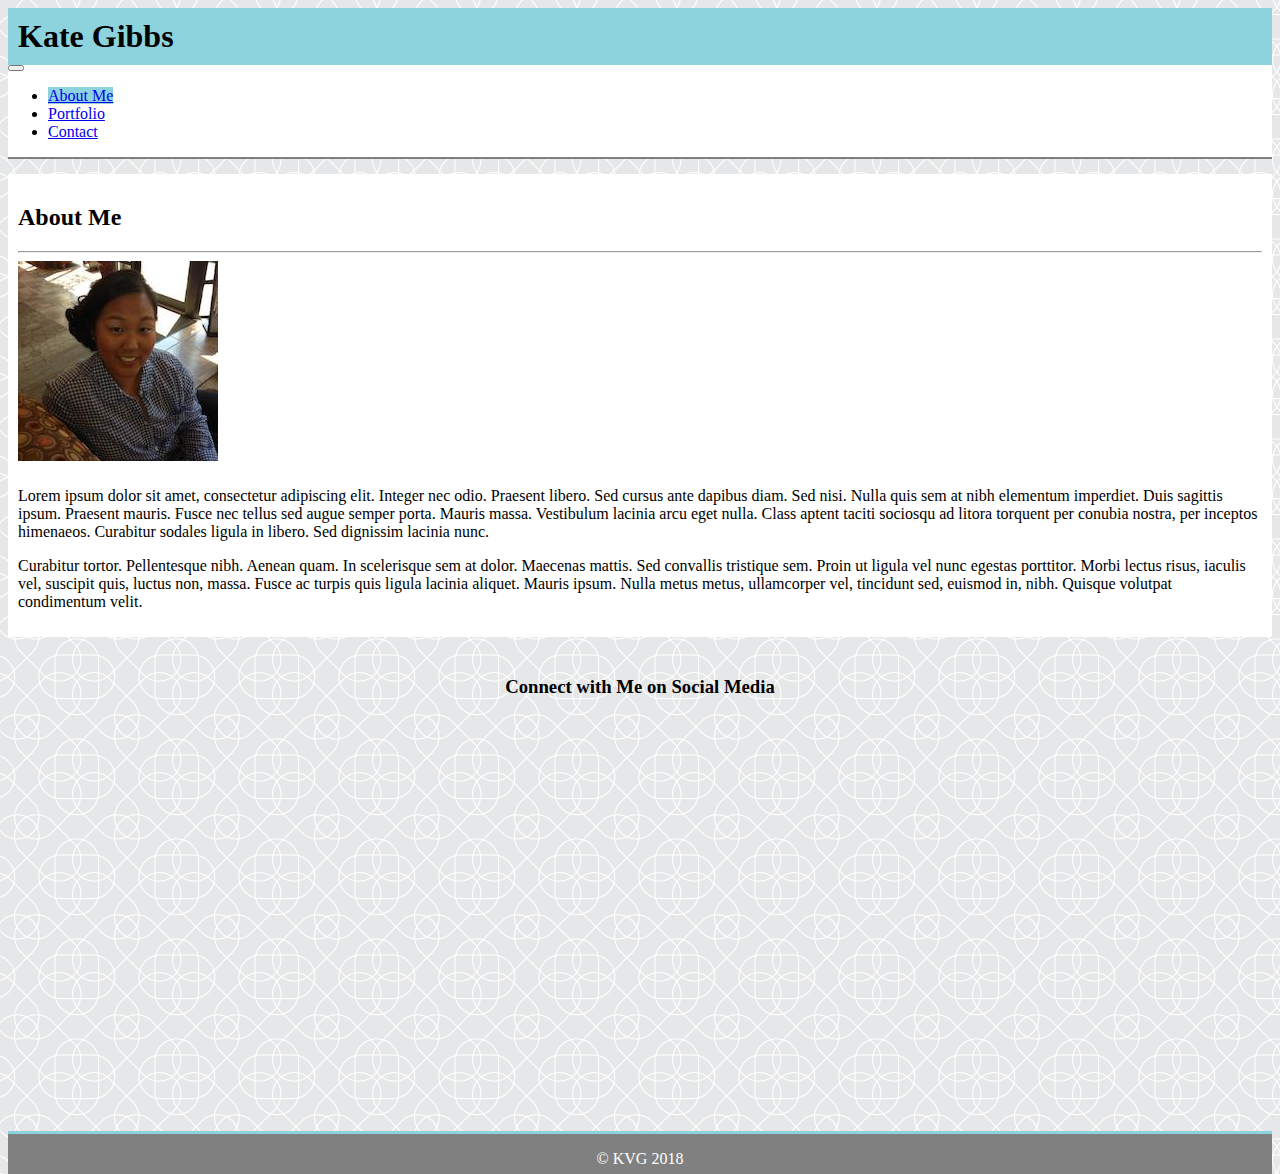
<file: index.html>
<head>
    <meta name="viewport" content="width-device-width, initial-scale=1">
    <link rel="stylesheet" href="https://stackpath.bootstrapcdn.com/bootstrap/4.1.1/css/bootstrap.min.css" integrity="sha384-WskhaSGFgHYWDcbwN70/dfYBj47jz9qbsMId/iRN3ewGhXQFZCSftd1LZCfmhktB"
        crossorigin="anonymous">
    <link rel="stylesheet" href="https://use.fontawesome.com/releases/v5.0.12/css/all.css" integrity="sha384-G0fIWCsCzJIMAVNQPfjH08cyYaUtMwjJwqiRKxxE/rx96Uroj1BtIQ6MLJuheaO9"
        crossorigin="anonymous">
    <link rel="stylesheet" href="./Assets/style.css">

</head>

<body>
    <nav class="navbar navbar-expand-lg navbar-light bg-light" id="topbar">
        <div class="container">
            <h1 id="navbartitle">Kate Gibbs</h1>
            <button class="navbar-toggler" type="button" data-toggle="collapse" data-target="#navbarNav" aria-controls="navbarNav" aria-expanded="false"
                aria-label="Toggle navigation">
                <span class="navbar-toggler-icon"></span>
            </button>
            <div class="collapse navbar-collapse" id="navbarNav">
                <ul class="navbar-nav ml-auto nav nav-pills">
                    <li class="nav-item">
                        <a class="nav-link active" href="#">About Me</a>
                    </li>
                    <li class="nav-item">
                        <a class="nav-link" href="./portfolio.html">Portfolio</a>
                    </li>
                    <li class="nav-item">
                        <a class="nav-link" href="./contact.html">Contact</a>
                    </li>
                </ul>
            </div>
        </div>
    </nav>

<div id="wrapper">
    <div class="container" id="main">
        <div class="row">
            <div class="col-md-8 rounded" id="sectioncontents">
                <h2>About Me</h2>
                <hr>
                <img src="Assets/Images/profile.jpg" class="rounded float-left img-fluid" alt="Responsive image" id="profile">
                <p>Lorem ipsum dolor sit amet, consectetur adipiscing elit. Integer nec odio. Praesent libero. Sed cursus ante
                    dapibus diam. Sed nisi. Nulla quis sem at nibh elementum imperdiet. Duis sagittis ipsum. Praesent mauris.
                    Fusce nec tellus sed augue semper porta. Mauris massa. Vestibulum lacinia arcu eget nulla. Class aptent
                    taciti sociosqu ad litora torquent per conubia nostra, per inceptos himenaeos. Curabitur sodales ligula
                    in libero. Sed dignissim lacinia nunc. </p>

                <p>Curabitur tortor. Pellentesque nibh. Aenean quam. In scelerisque sem at dolor. Maecenas mattis. Sed convallis
                    tristique sem. Proin ut ligula vel nunc egestas porttitor. Morbi lectus risus, iaculis vel, suscipit
                    quis, luctus non, massa. Fusce ac turpis quis ligula lacinia aliquet. Mauris ipsum. Nulla metus metus,
                    ullamcorper vel, tincidunt sed, euismod in, nibh. Quisque volutpat condimentum velit. </p>
            </div>
            <div class="col-md-4">
                <div class="card" id="cardcontents">
                    <div class="card-body">
                        <h3>Connect with Me on Social Media</h3>
                        <br>
                        <a href="https://twitter.com/katevgibbs">
                            <i class="fab fa-twitter-square fa-3x"></i>
                        </a>
                        <a href="https://www.facebook.com/katevirginia.gibbs?ref=bookmarks">
                            <i class="fab fa-facebook-square fa-3x"></i>
                        </a>
                        <a href="https://www.linkedin.com/in/kate-gibbs-269b914b/">
                            <i class="fab fa-linkedin fa-3x"></i>
                        </a>
                    </div>
                </div>
            </div>
        </div>
    </div>


    <footer class="footer navbar-fixed-bottom">
        <p> &copy; KVG 2018 </p>
    </footer>
</div>


    <script src="https://code.jquery.com/jquery-3.3.1.slim.min.js" integrity="sha384-q8i/X+965DzO0rT7abK41JStQIAqVgRVzpbzo5smXKp4YfRvH+8abtTE1Pi6jizo"
        crossorigin="anonymous"></script>
    <script src="https://cdnjs.cloudflare.com/ajax/libs/popper.js/1.14.3/umd/popper.min.js" integrity="sha384-ZMP7rVo3mIykV+2+9J3UJ46jBk0WLaUAdn689aCwoqbBJiSnjAK/l8WvCWPIPm49"
        crossorigin="anonymous"></script>
    <script src="https://stackpath.bootstrapcdn.com/bootstrap/4.1.1/js/bootstrap.min.js" integrity="sha384-smHYKdLADwkXOn1EmN1qk/HfnUcbVRZyYmZ4qpPea6sjB/pTJ0euyQp0Mk8ck+5T"
        crossorigin="anonymous"></script>
</body>
</file>
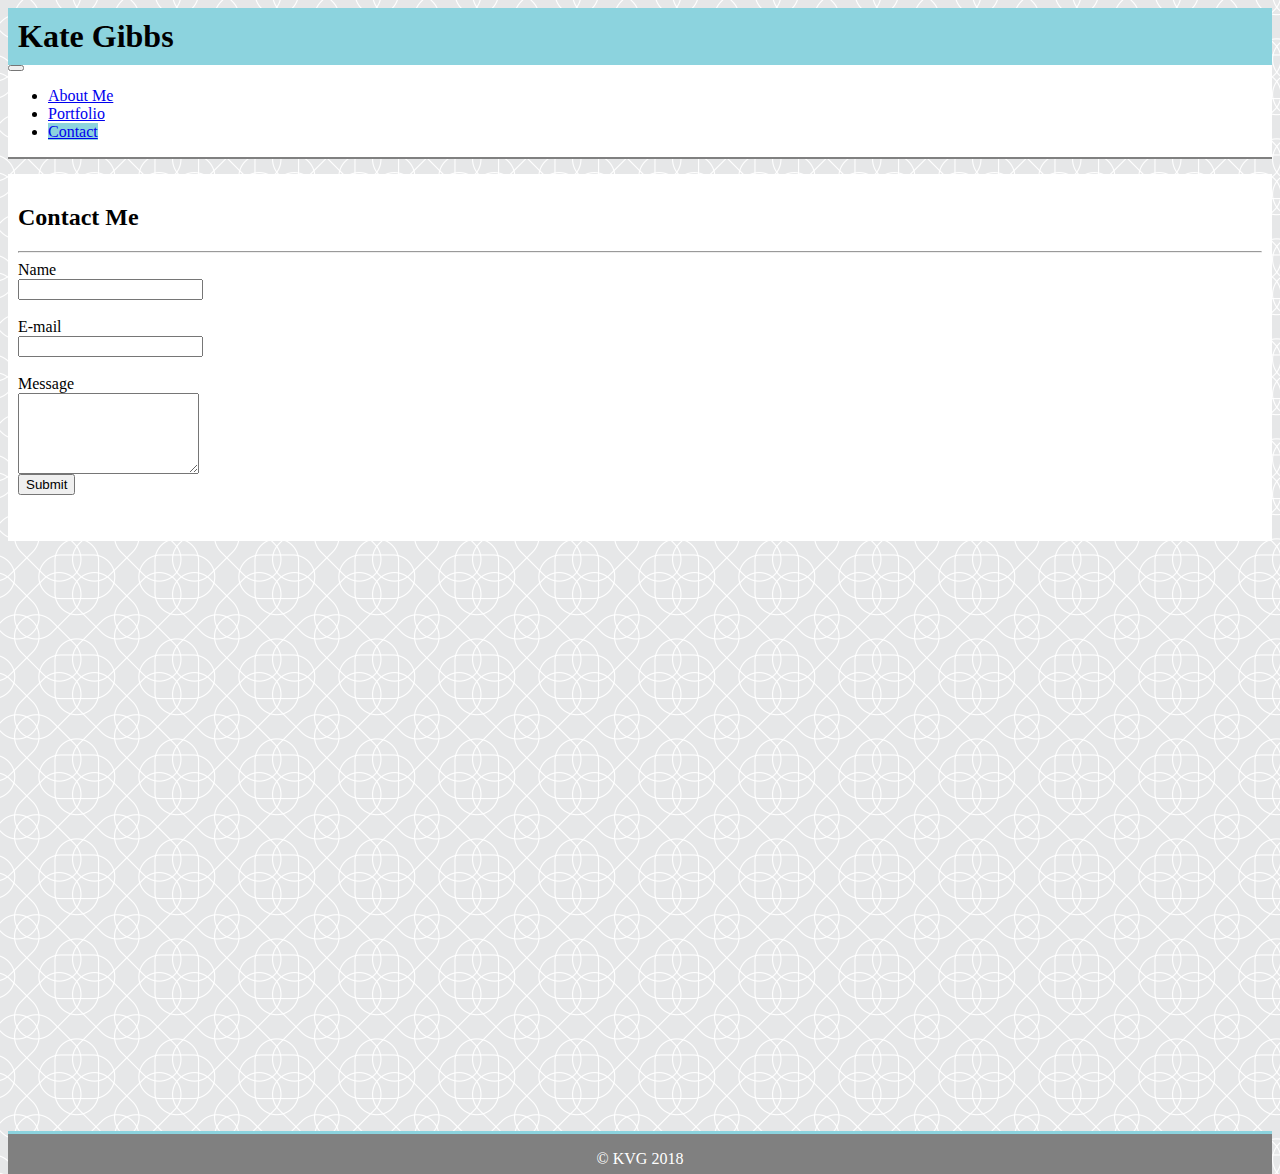
<file: contact.html>
<head>
    <meta name="viewport" content="width-device-width, initial-scale=1">
    <link rel="stylesheet" href="https://stackpath.bootstrapcdn.com/bootstrap/4.1.1/css/bootstrap.min.css" integrity="sha384-WskhaSGFgHYWDcbwN70/dfYBj47jz9qbsMId/iRN3ewGhXQFZCSftd1LZCfmhktB"
        crossorigin="anonymous">
    <link rel="stylesheet" href="./Assets/style.css">

</head>

<body>
    <nav class="navbar navbar-expand-lg navbar-light bg-light" id="topbar">
        <div class="container">
            <h1 id="navbartitle">Kate Gibbs</h1>

            <button class="navbar-toggler" type="button" data-toggle="collapse" data-target="#navbarNav" aria-controls="navbarNav" aria-expanded="false"
                aria-label="Toggle navigation">
                <span class="navbar-toggler-icon"></span>
            </button>
            <div class="collapse navbar-collapse" id="navbarNav">
                <ul class="navbar-nav ml-auto nav nav-pills">
                    <li class="nav-item">
                        <a class="nav-link" href="./index.html">About Me</a>
                    </li>
                    <li class="nav-item">
                        <a class="nav-link" href="./portfolio.html">Portfolio</a>
                    </li>
                    <li class="nav-item">
                        <a class="nav-link active" href="#">Contact</a>
                    </li>
                </ul>
            </div>
        </div>
    </nav>

<div id="wrapper">
    <div class="container rounded" id="form">
        <h2>Contact Me</h2>
        <hr>
        <form action="mailto: someone@gmail.com" method="post" enctype="text/plain">
            Name
            <br>
            <input type="text">
            <br>
            <br> E-mail
            <br>
            <input type="text">
            <br>
            <br> Message
            <br>
            <textarea class="form-control" rows="5"></textarea>
            <br>
            <input type="submit" value="Submit" class = "btn btn-secondary">
        </form>
    </div>

    <footer class="footer navbar-fixed-bottom">
        <p> &copy; KVG 2018 </p>
    </footer>
</div>
    <script src="https://code.jquery.com/jquery-3.3.1.slim.min.js" integrity="sha384-q8i/X+965DzO0rT7abK41JStQIAqVgRVzpbzo5smXKp4YfRvH+8abtTE1Pi6jizo"
        crossorigin="anonymous"></script>
    <script src="https://cdnjs.cloudflare.com/ajax/libs/popper.js/1.14.3/umd/popper.min.js" integrity="sha384-ZMP7rVo3mIykV+2+9J3UJ46jBk0WLaUAdn689aCwoqbBJiSnjAK/l8WvCWPIPm49"
        crossorigin="anonymous"></script>
    <script src="https://stackpath.bootstrapcdn.com/bootstrap/4.1.1/js/bootstrap.min.js" integrity="sha384-smHYKdLADwkXOn1EmN1qk/HfnUcbVRZyYmZ4qpPea6sjB/pTJ0euyQp0Mk8ck+5T"
        crossorigin="anonymous"></script>
</body>
</file>
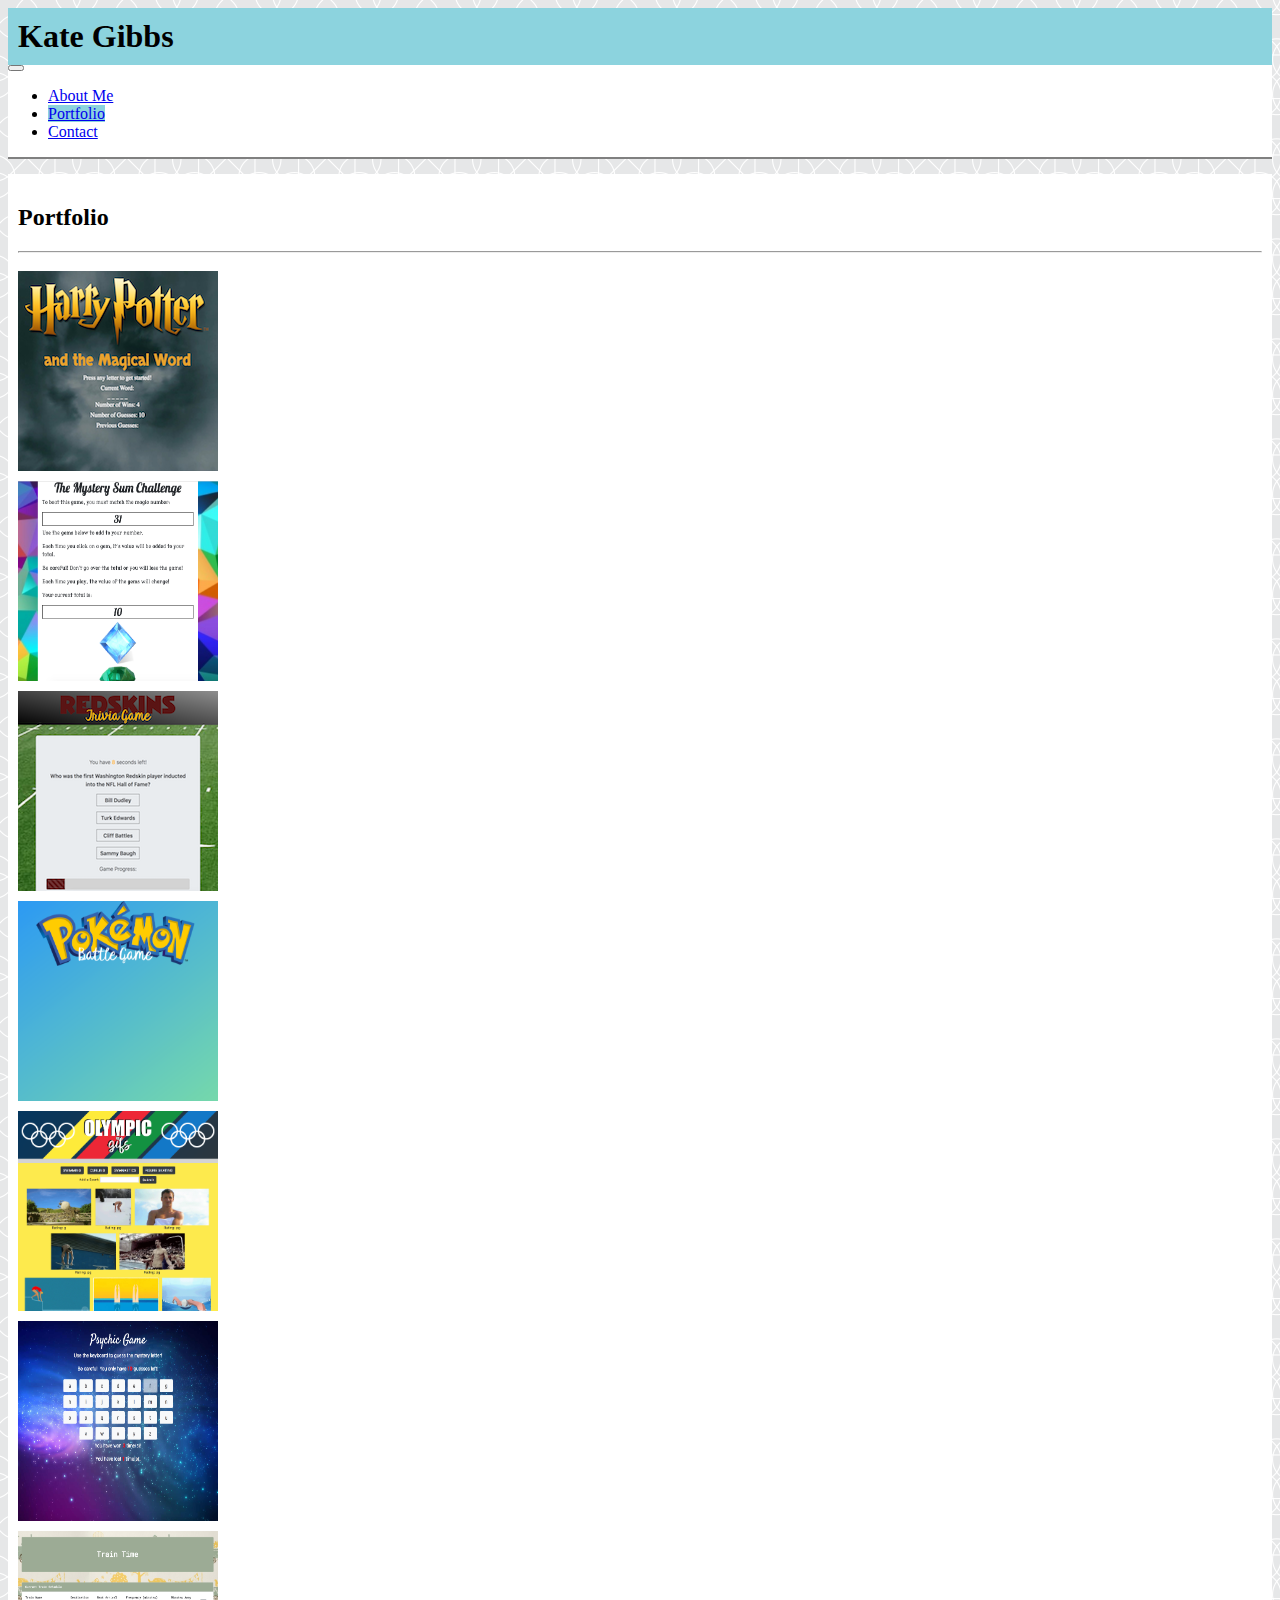
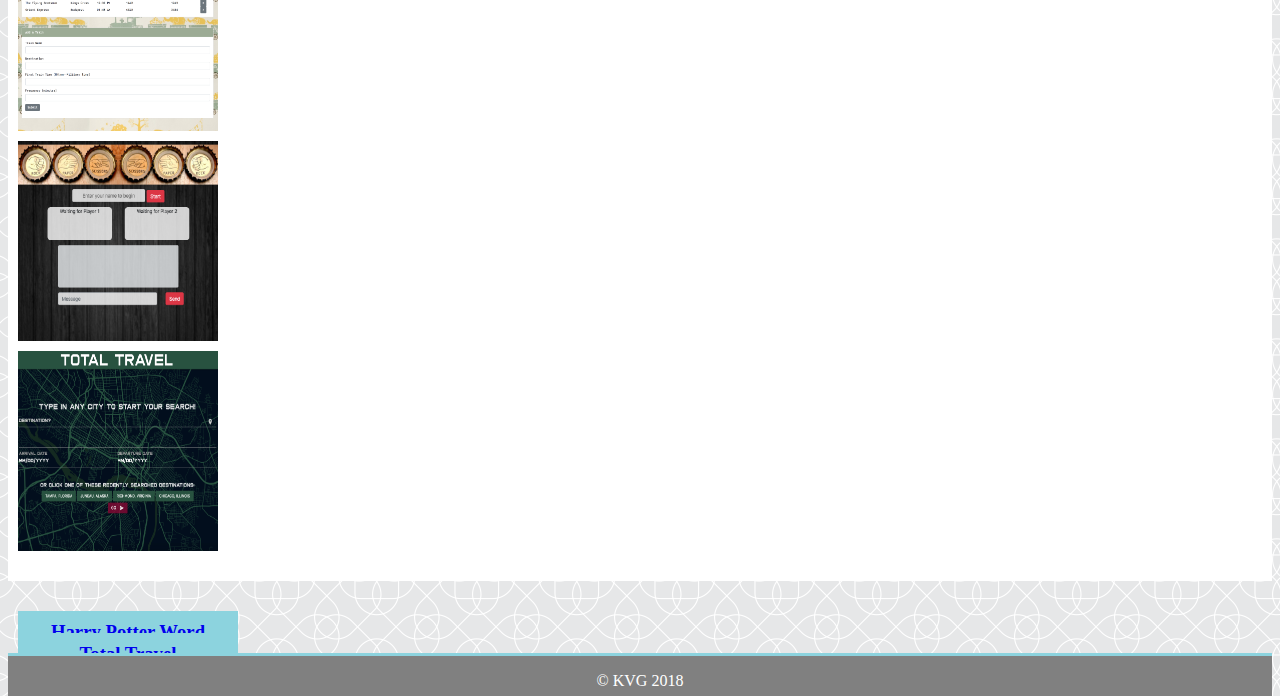
<file: portfolio.html>
<head>
    <meta name="viewport" content="initial-scale=1">
    <link rel="stylesheet" href="https://stackpath.bootstrapcdn.com/bootstrap/4.1.1/css/bootstrap.min.css" integrity="sha384-WskhaSGFgHYWDcbwN70/dfYBj47jz9qbsMId/iRN3ewGhXQFZCSftd1LZCfmhktB"
        crossorigin="anonymous">
    <link rel="stylesheet" href="./Assets/style.css">
</head>

<body>
    <nav class="navbar navbar-expand-lg navbar-light bg-light" id="topbar">
        <div class="container">
            <h1 id="navbartitle">Kate Gibbs</h1>

            <button class="navbar-toggler" type="button" data-toggle="collapse" data-target="#navbarNav" aria-controls="navbarNav" aria-expanded="false"
                aria-label="Toggle navigation">
                <span class="navbar-toggler-icon"></span>
            </button>
            <div class="collapse navbar-collapse" id="navbarNav">
                <ul class="navbar-nav ml-auto nav nav-pills">
                    <li class="nav-item">
                        <a class="nav-link" href="./index.html">About Me</a>
                    </li>
                    <li class="nav-item">
                        <a class="nav-link active" href="#">Portfolio</a>
                    </li>
                    <li class="nav-item">
                        <a class="nav-link" href="./contact.html">Contact</a>
                    </li>
                </ul>
            </div>
        </div>
    </nav>
    <div id="wrapper">
        <div class="container portfoliocontainer" id="form">
            <h2> Portfolio </h2>
            <hr>
            <div class="row justify-content-center">
                <div class="col-md-3">
                    <a href="https://gibbsk12.github.io/word-guess-game/">
                        <img class="portfolioimage rounded" src="./Assets/Images/HarryPotter.png" alt="Harrythumbnail">
                        <h3 class="portfolioheader">Harry Potter Word Game</h3>
                    </a>
                </div>
                <div class="col-md-1"></div>
                <div class="col-md-3">
                    <a href="https://gibbsk12.github.io/Mystery-Sum-Challenge/">
                        <img class="portfolioimage rounded" src="./Assets/Images/mysterygemgame.png" alt="GemGameThumbnail">
                        <h3 class="portfolioheader">Mystery Sum Game</h3>
                    </a>
                </div>
                <div class="col-md-1"></div>
                <div class="col-md-3">
                    <a href="https://gibbsk12.github.io/TriviaGame/">
                        <img class="portfolioimage rounded" src=".//Assets/Images/redskinsthumbnail.png" alt="RedskinsGameThumbnail">
                        <h3 class="portfolioheader">Redskins Trivia Game</h3>
                    </a>
                </div>
            </div>
            <div class="row justify-content-center">
                <div class="col-md-3">
                    <a href="https://gibbsk12.github.io/Pokemon-Battle-Game/">
                        <img class="portfolioimage rounded" src="./Assets/Images/pokemonthumbnail.png" alt="PokemonThumbnail">
                        <h3 class="portfolioheader">Pokemon Battle Game</h3>
                    </a>
                </div>
                <div class="col-md-1"></div>
                <div class="col-md-3">
                    <a href="https://gibbsk12.github.io/giftastic-olympics/">
                        <img class="portfolioimage rounded" src="./Assets/Images/olympicthumbnail.png" alt="OlympicThumbnail">
                        <h3 class="portfolioheader">Giftastic Olympics</h3>
                    </a>
                </div>
                <div class="col-md-1"></div>
                <div class="col-md-3">
                    <a href="https://gibbsk12.github.io/psychic-game/">
                        <img class="portfolioimage rounded" src="./Assets/Images/psychicthumbnail.png" alt="OlympicThumbnail">
                        <h3 class="portfolioheader">Psychic Game</h3>
                    </a>
                </div>
            </div>

            <div class="row justify-content-center">
                <div class="col-md-3">
                    <a href="https://gibbsk12.github.io/train_time/">
                        <img class="portfolioimage rounded" src="./Assets/Images/trainthumbnail.png" alt="TrainThumbnail">
                        <h3 class="portfolioheader">Train Time</h3>
                    </a>
                </div>
                <div class="col-md-1"></div>
                <div class="col-md-3">
                    <a href="https://gibbsk12.github.io/RPS-Multiplayer/">
                        <img class="portfolioimage rounded" src="./Assets/Images/rpsthumbnail.png" alt="RPSThumbnail">
                        <h3 class="portfolioheader">Rock, Paper, Scissors</h3>
                    </a>
                </div>
                <div class="col-md-1"></div>
                <div class="col-md-3">
                    <a href="https://lcondon.github.io/project1/">
                        <img class="portfolioimage rounded" src="./Assets/Images/project1.png" alt="ProjectThumbnail">
                        <h3 class="portfolioheader">Total Travel</h3>
                    </a>
                </div>
            </div>
        </div>


        <footer class="footer navbar-fixed-bottom">
            <p id="footP"> &copy; KVG 2018 </p>
        </footer>

        <script src="https://code.jquery.com/jquery-3.3.1.slim.min.js" integrity="sha384-q8i/X+965DzO0rT7abK41JStQIAqVgRVzpbzo5smXKp4YfRvH+8abtTE1Pi6jizo"
            crossorigin="anonymous"></script>
        <script src="https://cdnjs.cloudflare.com/ajax/libs/popper.js/1.14.3/umd/popper.min.js" integrity="sha384-ZMP7rVo3mIykV+2+9J3UJ46jBk0WLaUAdn689aCwoqbBJiSnjAK/l8WvCWPIPm49"
            crossorigin="anonymous"></script>
        <script src="https://stackpath.bootstrapcdn.com/bootstrap/4.1.1/js/bootstrap.min.js" integrity="sha384-smHYKdLADwkXOn1EmN1qk/HfnUcbVRZyYmZ4qpPea6sjB/pTJ0euyQp0Mk8ck+5T"
            crossorigin="anonymous"></script>

</body>
</file>
<file: Assets/style.css>
body{
    background-image: url("../Assets/Images/intersection.png") !important;
    background-size: 400px !important;
    background-repeat: repeat !important;
    bottom: -40;
    height: 100%;
}

#footP {
    margin-bottom: 0;
}

h1, h2, h3{
        font-family: 'Georgia', Times, Times New Roman, serif;
}

#wrapper {
    min-height: 100%;
    position: relative;
    margin-bottom: -100px;
    padding-bottom: 100px;
    margin-top: 0;
  }

/* Attempts to make this footer stick to the bottom failed */
.footer {
    position: absolute;
    bottom: 0px;
    width: 100%;
    height: 40px;
    background-color: gray;
    border-top-style: solid;
    border-top-width: 3px;
    border-top-color: #8cd3de;
    text-align: center;
    color: white;
    margin-top: 60px;
    margin-bottom: 0;
    clear: both;
}

/* Nav Bar Styling */
.navbar {
    padding: 0 !important;
    background-color: white !important;
}
.nav-pills > li > a.active {
    background-color: #8cd3de !important;
}
#navbartitle{
    background-color: #8cd3de;
    margin: 0px;
    padding: 10px;
}
#topbar{
    border-bottom-style: solid;
    border-bottom-width: 2px;
    border-bottom-color: gray;
}

/* About Me Page */
#profile{
    margin-right: 10px;
    margin-bottom: 10px;
}
#main{
    margin-top: 15px;
    margin-bottom: 20%;
}
#sectioncontents{
    background-color: white;
    padding: 10px;
    margin-bottom: 10px;
}
#cardcontents{
    padding: 10px;
    text-align: center;
}

/* Portfolio and Contact Pages */
#form{
    margin-top: 15px;
    margin-bottom: 15px;
    background-color: white;
    padding-right: 10px;
    padding-left: 10px;
    padding-top: 10px;
    padding-bottom: 30px;
}

/* Portfolio Page  */
i{
    margin: 2px;
    color:  #8cd3de;
}

i:hover{
    color: gray;
}

.portfolioheader{
    background-color: #8cd3de;
    padding: 10px;
    width: 200px;
    position: absolute;
    bottom: 2px;
    font-family: 'Georgia', Times, Times New Roman, serif; 
    text-align: center;
}

.portfolioimage{
    width: 200px;
    height: 200px;
    margin-top: 10px;
}
</file>
